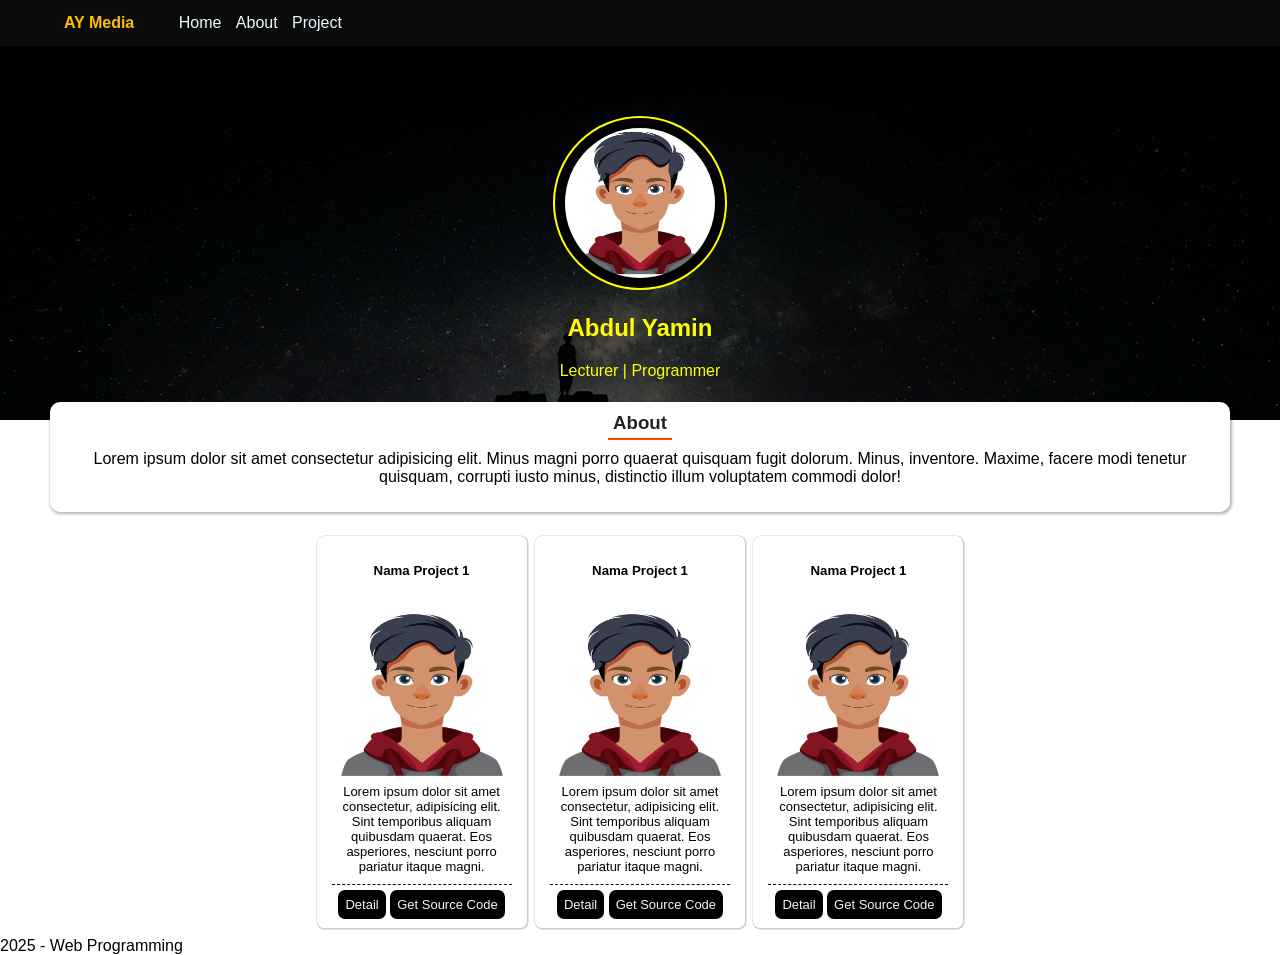
<file: Pemrograman III (PHP-MySQL)/-/belajar-css-dasar/index.html>
<!DOCTYPE html>
<html lang="en">

<head>
    <meta charset="UTF-8">
    <meta name="viewport" content="width=device-width, initial-scale=1.0">
    <title>Belajar CSS</title>
    <link rel="stylesheet" href="css/style.css">
</head>

<body>
    <header class="header">
        <nav id="menu">
            <a href="" class="logo">
                AY Media
            </a>
            <ul>
                <li><a href="#">Home</a></li>
                <li><a href="#">About</a></li>
                <li><a href="#">Project</a></li>
            </ul>
        </nav>
    </header>
    <main>
        <section id="hero">
            <div class="info">
                <img class="img-profile" src="img/avatar.jpg" alt="Avatar">

                <h2>Abdul Yamin</h2>
                <div class="job">Lecturer | Programmer</div>
            </div>
        </section>
        <section id="about">
            <h3>About</h3>
            <p>
                Lorem ipsum dolor sit amet consectetur adipisicing elit. Minus magni porro quaerat quisquam fugit
                dolorum. Minus, inventore. Maxime, facere modi tenetur quisquam, corrupti iusto minus, distinctio illum
                voluptatem commodi dolor!
            </p>
        </section>

        <section id="project">
            <div class="col">
                <div class="card">
                    <div class="card-judul">
                        <h5>Nama Project 1</h5>
                    </div>
                    <div class="card-body">
                        <img class="img-project" src="img/avatar.jpg" alt="">
                        <div class="desc-project">
                            Lorem ipsum dolor sit amet consectetur, adipisicing elit. Sint temporibus aliquam quibusdam
                            quaerat. Eos asperiores, nesciunt porro pariatur itaque magni.
                        </div>
                        <div class="action-project">
                            <a href="#" class="btn">Detail</a>
                            <a href="#" class="btn">Get Source Code</a>
                        </div>
                    </div>
                </div>
            </div>
            <div class="col">
                <div class="card">
                    <div class="card-judul">
                        <h5>Nama Project 1</h5>
                    </div>
                    <div class="card-body">
                        <div class="thumbnail">
                            <img class="img-project" src="img/avatar.jpg" alt="">
                        </div>
                        <div class="desc-project">
                            Lorem ipsum dolor sit amet consectetur, adipisicing elit. Sint temporibus aliquam quibusdam
                            quaerat. Eos asperiores, nesciunt porro pariatur itaque magni.
                        </div>
                        <div class="action-project">
                            <a href="#" class="btn">Detail</a>
                            <a href="#" class="btn">Get Source Code</a>
                        </div>
                    </div>
                </div>
            </div>
            <div class="col">
                <div class="card">
                    <div class="card-judul">
                        <h5>Nama Project 1</h5>
                    </div>
                    <div class="card-body">
                        <img class="img-project" src="img/avatar.jpg" alt="">
                        <div class="desc-project">
                            Lorem ipsum dolor sit amet consectetur, adipisicing elit. Sint temporibus aliquam quibusdam
                            quaerat. Eos asperiores, nesciunt porro pariatur itaque magni.
                        </div>
                        <div class="action-project">
                            <a href="#" class="btn">Detail</a>
                            <a href="#" class="btn">Get Source Code</a>
                        </div>
                    </div>
                </div>
            </div>



        </section>
    </main>
    <footer>
        2025 - Web Programming
    </footer>




</body>

</html>
</file>
<file: Pemrograman III (PHP-MySQL)/-/belajar-css-dasar/css/style.css>
body {
    margin: 0;
    padding: 0;
    font-family: Arial, Helvetica, sans-serif
}

.header {
    background-color: rgb(10, 11, 11);
    padding: 7px;
}

#menu {
    display: inline-block;
    vertical-align: middle;
    padding: 7px;
}

#menu {
    margin-right: 50px;
    margin-left: 50px;
}

#menu .logo {
    text-decoration: none;
    font-weight: bold;
    color: rgb(255, 191, 0);
}

#menu ul {
    display: inline;
}

#menu ul li {
    display: inline;
    margin-right: 10px;
}

#menu ul li a {
    text-decoration: none;
    color: aliceblue;
}

#menu ul li a:hover {
    background-color: yellow;
    color: black;
    padding: 5px;
    border-radius: 5rem;
    font-weight: bold;
}

#hero {
    /* Overlay warna + gambar */
    background:
        linear-gradient(rgba(0, 0, 0, 1), rgba(0, 0, 0, 0.5)),
        /* warna hitam transparan */
        url('../img/bg.jpg');
    background-size: cover;
    background-position: center;

    background-repeat: no-repeat;

    text-align: center;
    padding: 20px;
    color: yellow;
}

.img-profile {
    margin-top: 50px;
    width: 150px;
    height: 150px;
    border: 2px solid;
    border-radius: 50%;
    background-color: black;
    padding: 10px;
}

.job {
    margin-bottom: 20px;
}

#about {
    background-color: white;
    padding: 10px;
    margin-right: 50px;
    margin-left: 50px;
    border-radius: 10px;
    margin-top: -18px;
    box-shadow: 1px 1px 3px 1px rgba(0, 0, 0, 0.3);
    text-align: center;

}

#about h3 {
    color: rgb(37, 37, 37);
    border-bottom: 2px solid orangered;
    display: inline;
    padding: 5px;

}

#project {
    margin-top: 15px;
    /* background-color: antiquewhite; */
    padding: 7px;
    text-align: center;
}

.img-project {
    width: 170px;
    height: 170px;


}

.col {
    /* display: inline-block */
    display: inline-flex;
}



.card {
    background: white;
    border-radius: 7px;
    width: 200px;
    padding: 5px;
    /* border: 1px solid; */
    box-shadow: 0.5px 0.5px 0.3px 1px rgba(0, 0, 0, 0.2);
    margin: 2px;
}

.card .card-body {
    padding: 10px;
    text-align: center;

}

.desc-project {
    font-size: small;
}

.action-project {
    border-top: 1px dashed;
    margin-top: 10px;
    padding-top: 10px;
}

.btn {
    background-color: black;
    padding: 7px;
    border-radius: 7px;
    font-size: small;
    text-decoration: none;
    color: aliceblue;
}
</file>
